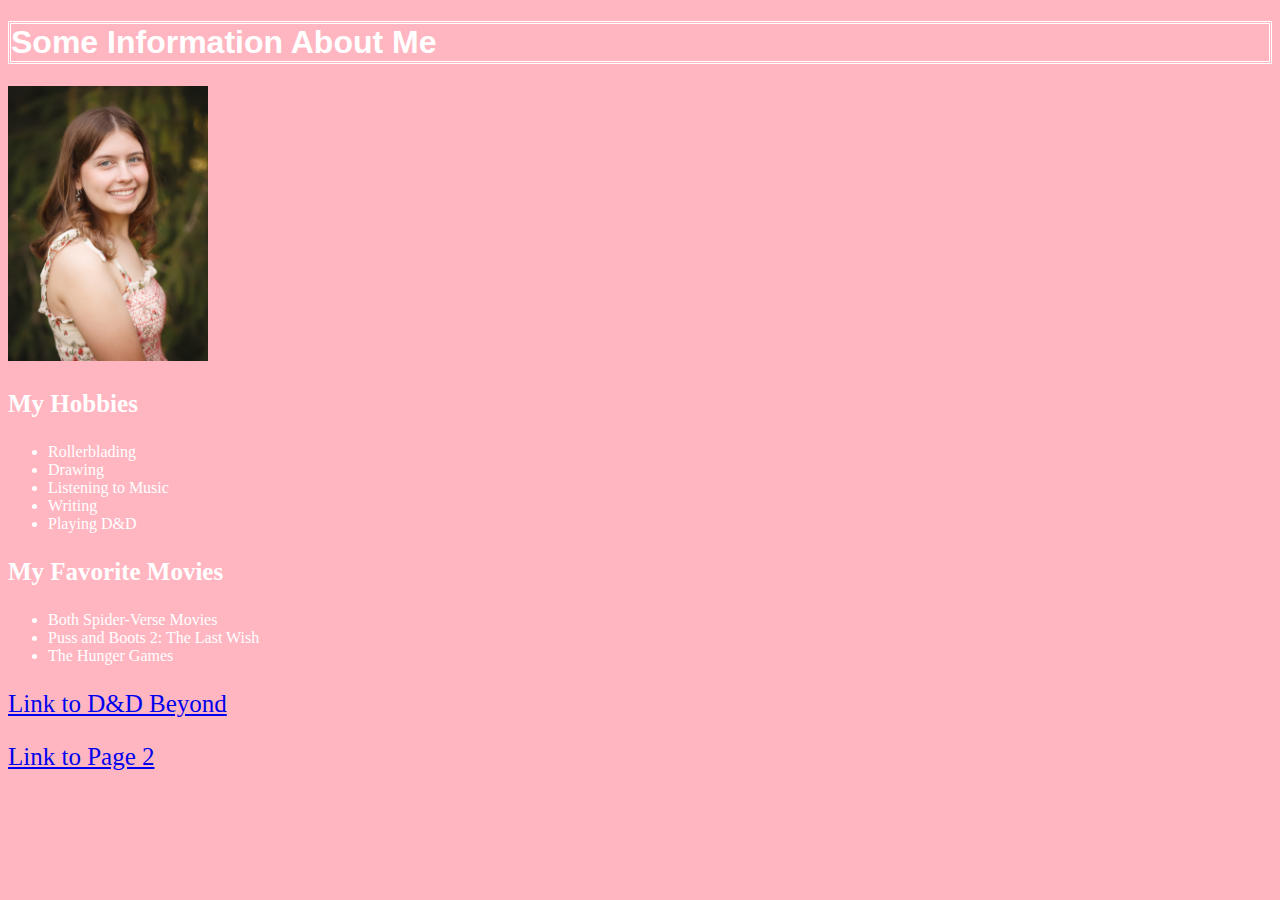
<file: index.html>
<!DOCTYPE html>
<html lang="en">
  <head>
    <link rel="stylesheet" type="text/css" href="style.css" />
    <title>Alyssa O'Vell's webpage</title>
  </head>
  <h1>Some Information About Me</h1>
  <img src="Screenshot_20240802-141237-657.png" alt="A Picture of Me" width="200" height="275">
  <p><strong>My Hobbies</strong>
    <br>
    <ul>
      <li>Rollerblading</li>
      <li>Drawing</li>
      <li>Listening to Music</li>
      <li>Writing</li>
      <li>Playing D&D</li>
    </ul>
  </p>
  <p><strong>My Favorite Movies</strong>
    <ul>
      <li>Both Spider-Verse Movies</li>
      <li>Puss and Boots 2: The Last Wish</li>
      <li>The Hunger Games</li>
    </ul>
  </p>
  <p>
    <a href="https://www.dndbeyond.com/characters">Link to D&D Beyond</a>
    <br>
  </p>
  <p>
    <a href="page2.html">Link to Page 2</a>
  </p>
</html>
</file>
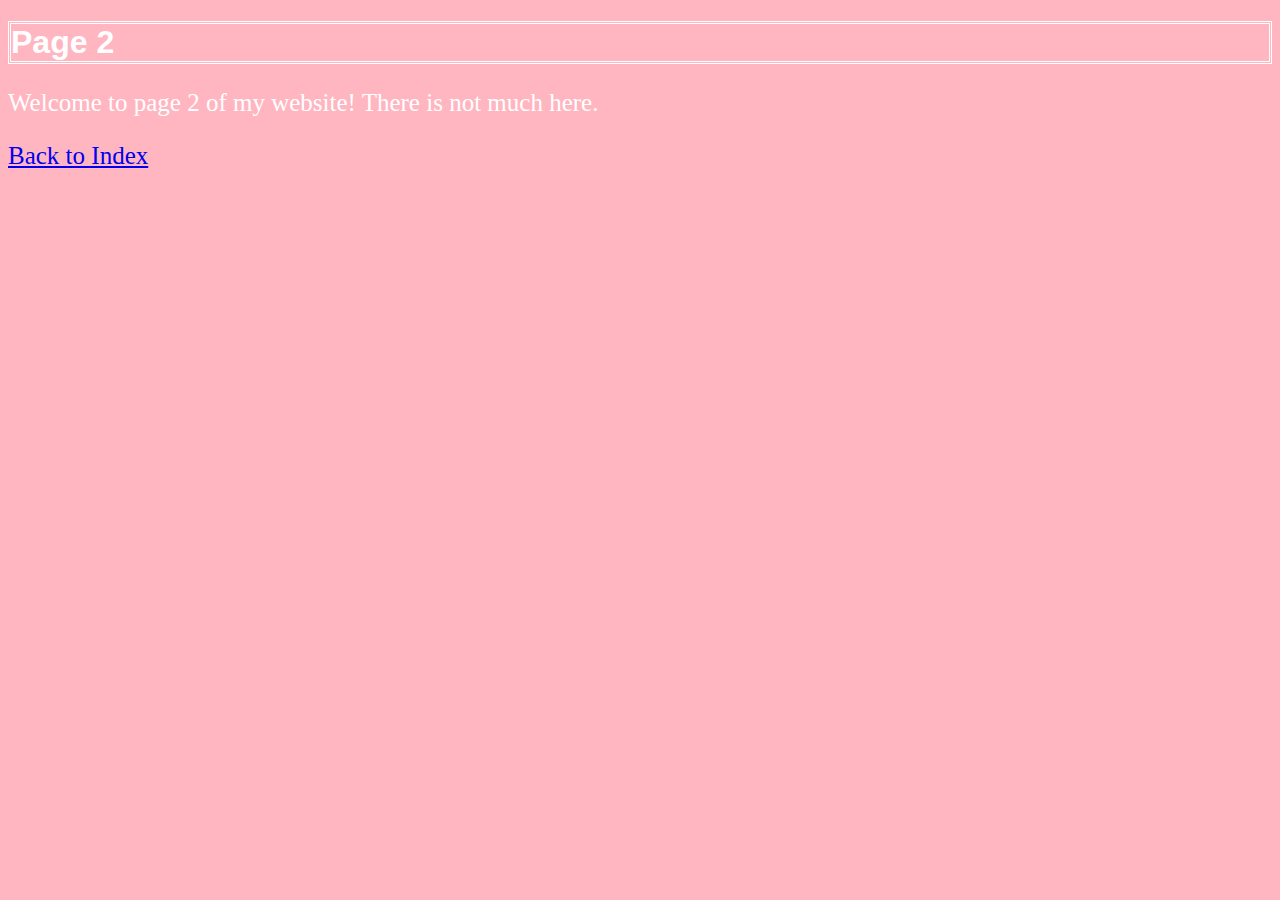
<file: page2.html>
<!DOCTYPE html>
<html lang="en">
 <head>   <link rel="stylesheet" type="text/css" href="style.css" /></head>
  <h1>Page 2</h1>
  <p>
    Welcome to page 2 of my website! There is not much here.
  </p>
  <p>
    <a href="index.html">Back to Index</a>
  </p>
</html>
</file>
<file: style.css>
html {
  height: 100%;
  width: 100%;
}
body {
  background-color: lightpink;
}
h1 {
  color: white;
  font-family: 'Arial';
  border-style: double;
}
body {
  color:white; 
}
p {
  font-size: 25px;
}
</file>
